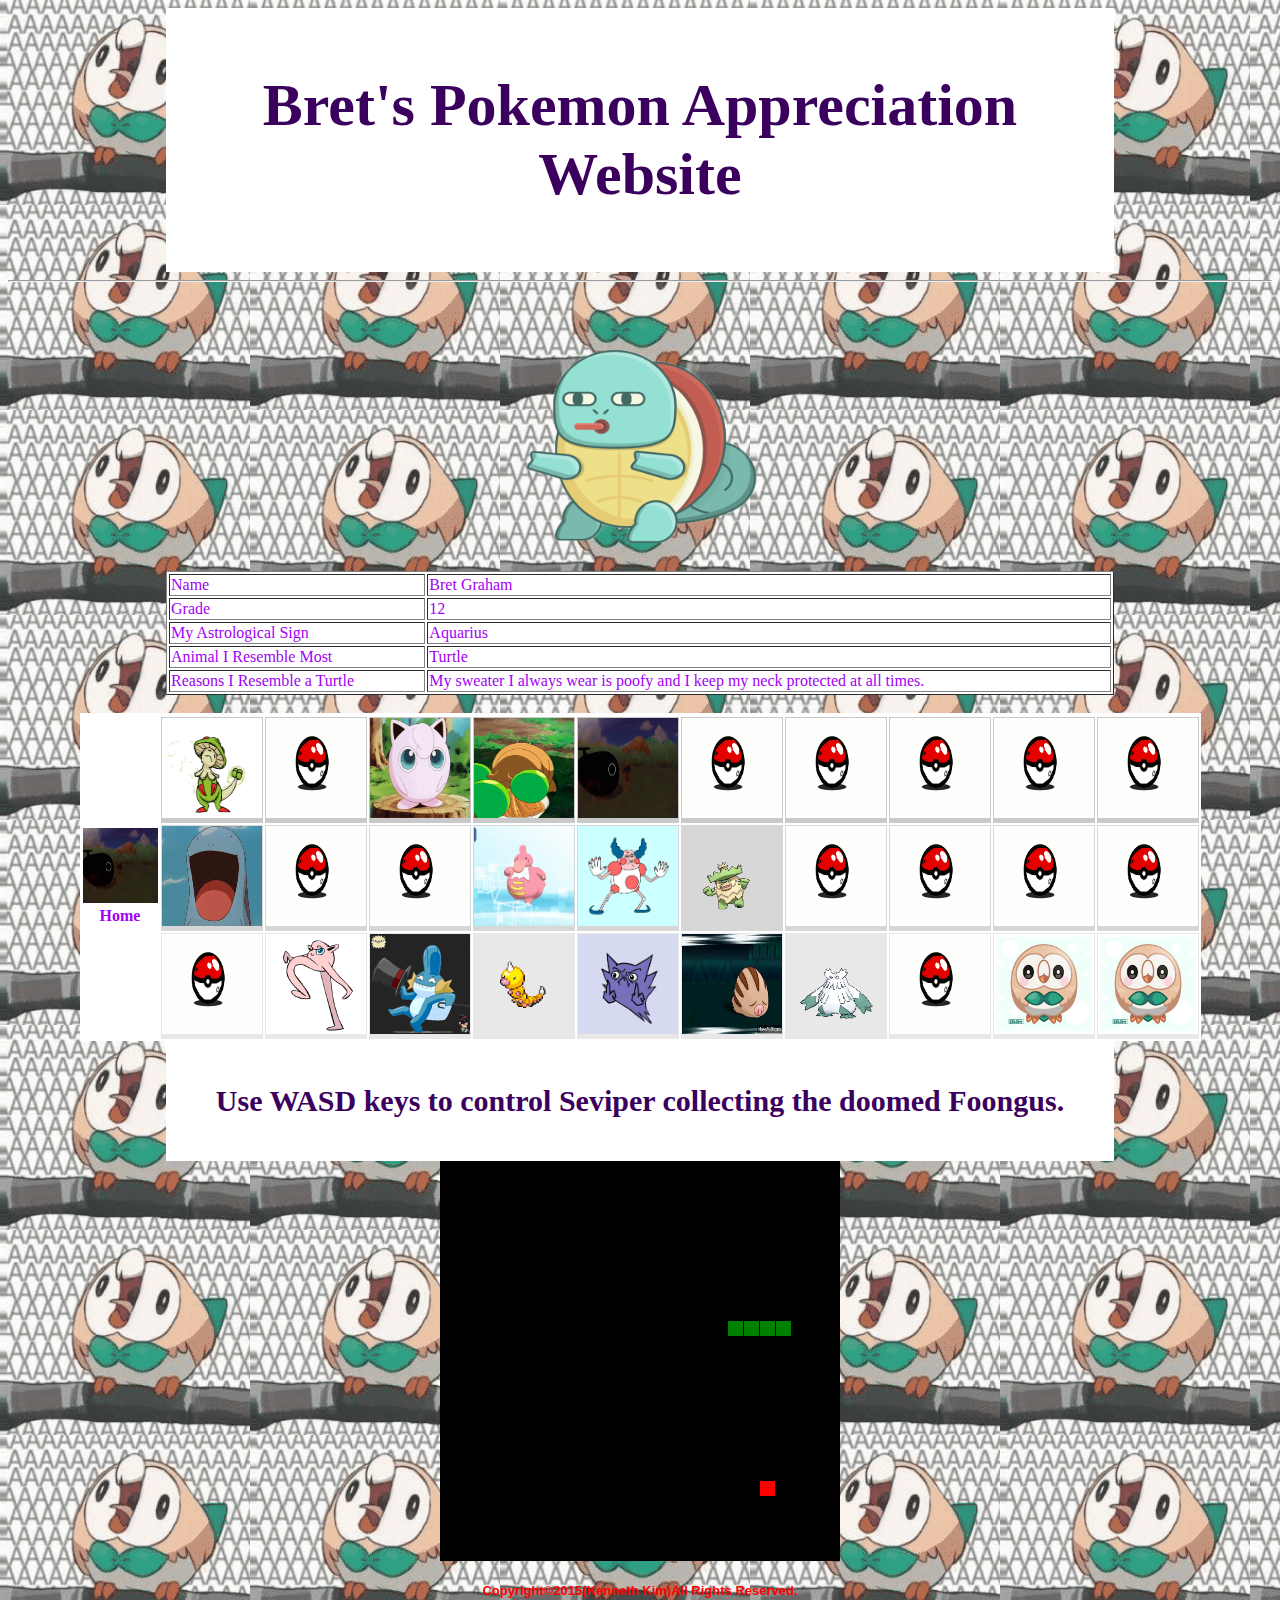
<file: index.html>
<!DOCTYPE html>
<html>

<head>
<title>
My Page
</title>
	
<link rel="stylesheet" href="index.css"/>

</head>

<body background="images/AAAAAAAAAAAAAA" text="##000000" link="#000099" vlink="#ff3300" 
alink="#ff0033">  

	
<table width="75%" border="0.3" bgcolor="#FFFFFF" align="center">
<tr><td><h3>Bret's Pokemon Appreciation Website</h3></td></tr>
</table>


<hr>
<br>
<br>
	
<div align="center">
<img src="images/squirtle" alt="big man" width="358.4" height="240.8">
	
<table width="75%" border="1" bgcolor="#FFFFFF">

<tr>
<td>Name</td>
<td>Bret Graham</td>
</tr>

<tr>
<td>Grade</td>
<td>12</td>
</tr>

<tr>
<td>My Astrological Sign</td>
<td>Aquarius</td>
</tr>

<tr>
<td>Animal I Resemble Most</td>
<td>Turtle</td>
</tr>

<tr>
<td>Reasons I Resemble a Turtle</td>
<td>My sweater I always wear is poofy and I keep my neck protected at all times.</td>
</tr>
	
</table>
	
<br>
	
<table width="75%" table bgcolor="#FFFFFF" 
	
<tr>
<td rowspan="5"><center><a href="index.htm"><img src="images/wailord" width="75" 
height="75" border="0" alt="Bret Graham"></a><b><center>Home</center></b></td>
</tr>	
	
<tr>

<td bgcolor="#C9C9C9"><a href="jackli.html">
<center><img src="images/breloom" width="100" height="100" border="0" 
alt="Jack Li"></center></a></td>
<td bgcolor="#C9C9C9"><a href="xinxu.html">
<center><img src="images/pokeball" width="100" height="100" border="0" 
alt="Xin Xu"></center></a></td>
<td bgcolor="#C9C9C9"><a href="maialenrivas.html">
<center><img src="images/jigglypuff" width="100" height="100" border="0" 
alt="Maialen Rivas"></center></a></td>
<td bgcolor="#C9C9C9"><a href="alyssarosaros.html">
<center><img src="images/bonsly" width="100" height="100" border="0" 
alt="Allysa Rosaros"></center></a></td>
<td bgcolor="#C9C9C9"><a href="bretg.html">
<center><img src="images/wailord" width="100" height="100" border="0" 
alt="Bret Graham"></center></a></td>
<td bgcolor="#C9C9C9"><a href="johnzhang.html">
<center><img src="images/pokeball" width="100" height="100" border="0" 
alt="John Zhang"></center></a></td>
<td bgcolor="#C9C9C9"><a href="thomasyang.html">
<center><img src="images/pokeball" width="100" height="100" border="0" 
alt="Thomas Yang"></center></a></td>
<td bgcolor="#C9C9C9"><a href="helenahuang.html">
<center><img src="images/pokeball" width="100" height="100" border="0" 
alt="Helena Huang"></center></a></td>
<td bgcolor="#C9C9C9"><a href="chancyma.html">
<center><img src="images/pokeball" width="100" height="100" border="0" 
alt="Chancy Ma"></center></a></td>
<td bgcolor="#C9C9C9"><a href="arthurzhang.html">
<center><img src="images/pokeball" width="100" height="100" border="0" 
alt="Arthur Zhang"></center></a></td>

</tr>
	
<tr>

<td bgcolor="#D7D7D7"><a href="nathanielarnoldforster.html">
<center><img src="images/quagsire" width="100" height="100" border="0" 
alt="Nathaniel Arnold-Forster"></center></a></td>
<td bgcolor="#D7D7D7"><a href="ryanhanen.html">
<center><img src="images/pokeball" width="100" height="100" border="0" 
alt="Ryan Hanen"></center></a></td>
<td bgcolor="#D7D7D7"><a href="connorszeto.html">
<center><img src="images/pokeball" width="100" height="100" border="0" 
alt="Connor Szeto"></center></a></td>
<td bgcolor="#D7D7D7"><a href="benjihowland.html">
<center><img src="images/lickilicky" width="100" height="100" border="0" 
alt="Benji Howland"></center></a></td>
<td bgcolor="#D7D7D7"><a href="evanwynen.html">
<center><img src="images/mr mime" width="100" height="100" border="0" 
alt="Evan Wynen"></center></a></td>
<td bgcolor="#D7D7D7"><a href="yoshiokondoh.html">
<center><img src="images/ludicolo" width="100" height="100" border="0" 
alt="Yoshio Kondoh"></center></a></td>
<td bgcolor="#D7D7D7"><a href="henryzhou.html">
<center><img src="images/pokeball" width="100" height="100" border="0" 
alt="Henry Zhou"></center></a></td>
<td bgcolor="#D7D7D7"><a href="andrezou.html">
<center><img src="images/pokeball" width="100" height="100" border="0" 
alt="Andre Zou"></center></a></td>
<td bgcolor="#D7D7D7"><a href="dylanpike.html">
<center><img src="images/pokeball" width="100" height="100" border="0" 
alt="Dylan Pike"></center></a></td>
<td bgcolor="#D7D7D7"><a href="malashiott.html">
<center><img src="images/pokeball" width="100" height="100" border="0" 
alt="Malashi Ott"></center></a></td>
	
</tr>
	
<tr>
	
<td bgcolor="#E8E8E8"><a href="ethankenny.html">
<center><img src="images/pokeball" width="100" height="100" border="0" 
alt="Ethan Kenny"></center></a></td>
<td bgcolor="#E8E8E8"><a href="connollyingram.html">
<center><img src="images/connolly" width="100" height="100" border="0" 
alt="Connolly Ingram"></center></a></td>
<td bgcolor="#E8E8E8"><a href="jacobsims.html">
<center><img src="images/mudkip" width="100" height="100" border="0" 
alt="Jacob Sims"></center></a></td>
<td bgcolor="#E8E8E8"><a href="milesingram.html">
<center><img src="images/weedle" width="100" height="100" border="0" 
alt="Miles Ingram"></center></a></td>
<td bgcolor="#E8E8E8"><a href="maitdavis.html">
<center><img src="images/haunter" width="100" height="100" border="0" 
alt="Mait Davis"></center></a></td>
<td bgcolor="#E8E8E8"><a href="jordanross.html">
<center><img src="images/swinub" width="100" height="100" border="0" 
alt="Jordan Ross"></center></a></td>
<td bgcolor="#E8E8E8"><a href="jameslawless.html">
<center><img src="images/abomasnow" width="100" height="100" border="0" 
alt="James Lawless"></center></a></td>
<td bgcolor="#E8E8E8"><a href="ethanmccorquodale.html">
<center><img src="images/pokeball" width="100" height="100" border="0" 
alt="=Ethan McCorquodale"></center></a></td>
<td bgcolor="#E8E8E8"><a href="sorry.html">
<center><img src="images/rowlet confusion" width="100" height="100" border="0" 
alt="Sorry, Nobody Sits Here"></center></a></td>
<td bgcolor="#E8E8E8"><a href="sorry.html">
<center><img src="images/rowlet confusion" width="100" height="100" border="0" 
alt="Sorry, Nobody Sits Here"></center></a></td>

</tr>
	
</table>
	

	
<table width="75%" border="0.3" bgcolor="#FFFFFF" align="center">
<tr><td><h4>Use WASD keys to control Seviper collecting the doomed Foongus.</h4></td></tr>
</table>




<canvas width="400" height="400" id="game"></canvas>
<script>
var canvas = document.getElementById('game');
var context = canvas.getContext('2d');
var grid = 16;
var count = 0;
  
var snake = {
  x: 160,
  y: 160,
  
  // snake velocity. moves one grid length every frame in either the x or y direction
  dx: grid,
  dy: 0,
  
  // keep track of all grids the snake body occupies
  cells: [],
  
  // length of the snake. grows when eating an apple
  maxCells: 4
};
var apple = {
  x: 320,
  y: 320
};
// get random whole numbers in a specific range
// @see https://stackoverflow.com/a/1527820/2124254
function getRandomInt(min, max) {
  return Math.floor(Math.random() * (max - min)) + min;
}
// game loop
function loop() {
  requestAnimationFrame(loop);
  // slow game loop to 15 fps instead of 60 (60/15 = 4)
  if (++count < 4) {
    return;
  }
  count = 0;
  context.clearRect(0,0,canvas.width,canvas.height);
  // move snake by it's velocity
  snake.x += snake.dx;
  snake.y += snake.dy;
  // wrap snake position horizontally on edge of screen
  if (snake.x < 0) {
    snake.x = canvas.width - grid;
  }
  else if (snake.x >= canvas.width) {
    snake.x = 0;
  }
  
  // wrap snake position vertically on edge of screen
  if (snake.y < 0) {
    snake.y = canvas.height - grid;
  }
  else if (snake.y >= canvas.height) {
    snake.y = 0;
  }
  // keep track of where snake has been. front of the array is always the head
  snake.cells.unshift({x: snake.x, y: snake.y});
  // remove cells as we move away from them
  if (snake.cells.length > snake.maxCells) {
    snake.cells.pop();
  }
  // draw apple
  context.fillStyle = 'red';
  context.fillRect(apple.x, apple.y, grid-1, grid-1);
  // draw snake one cell at a time
  context.fillStyle = 'green';
  snake.cells.forEach(function(cell, index) {
    
    // drawing 1 px smaller than the grid creates a grid effect in the snake body so you can see how long it is
    context.fillRect(cell.x, cell.y, grid-1, grid-1);  
    // snake ate apple
    if (cell.x === apple.x && cell.y === apple.y) {
      snake.maxCells++;
      // canvas is 400x400 which is 25x25 grids 
      apple.x = getRandomInt(0, 25) * grid;
      apple.y = getRandomInt(0, 25) * grid;
    }
    // check collision with all cells after this one (modified bubble sort)
    for (var i = index + 1; i < snake.cells.length; i++) {
      
      // snake occupies same space as a body part. reset game
      if (cell.x === snake.cells[i].x && cell.y === snake.cells[i].y) {
        snake.x = 160;
        snake.y = 160;
        snake.cells = [];
        snake.maxCells = 4;
        snake.dx = grid;
        snake.dy = 0;
        apple.x = getRandomInt(0, 25) * grid;
        apple.y = getRandomInt(0, 25) * grid;
      }
    }
  });
}
// listen to keyboard events to move the snake
document.addEventListener('keydown', function(e) {
  // prevent snake from backtracking on itself by checking that it's 
  // not already moving on the same axis (pressing left while moving
  // left won't do anything, and pressing right while moving left
  // shouldn't let you collide with your own body)
  
  // left arrow key
  if (e.which === 65 && snake.dx === 0) {
    snake.dx = -grid;
    snake.dy = 0;
  }
  // up arrow key
  else if (e.which === 87 && snake.dy === 0) {
    snake.dy = -grid;
    snake.dx = 0;
  }
  // right arrow key
  else if (e.which === 68 && snake.dx === 0) {
    snake.dx = grid;
    snake.dy = 0;
  }
  // down arrow key
  else if (e.which === 83 && snake.dy === 0) {
    snake.dy = grid;
    snake.dx = 0;
  }
});
// start the game
requestAnimationFrame(loop);
</script>	
		
		
		
		
<p>
<b>
<font color="#ff0000" size="2" face="arial">
	Copyright&copy;2015(Kenneth Kim)All Rights Reserved.
</b>
</font>
</p>


</div>
</body>
</html>
</file>
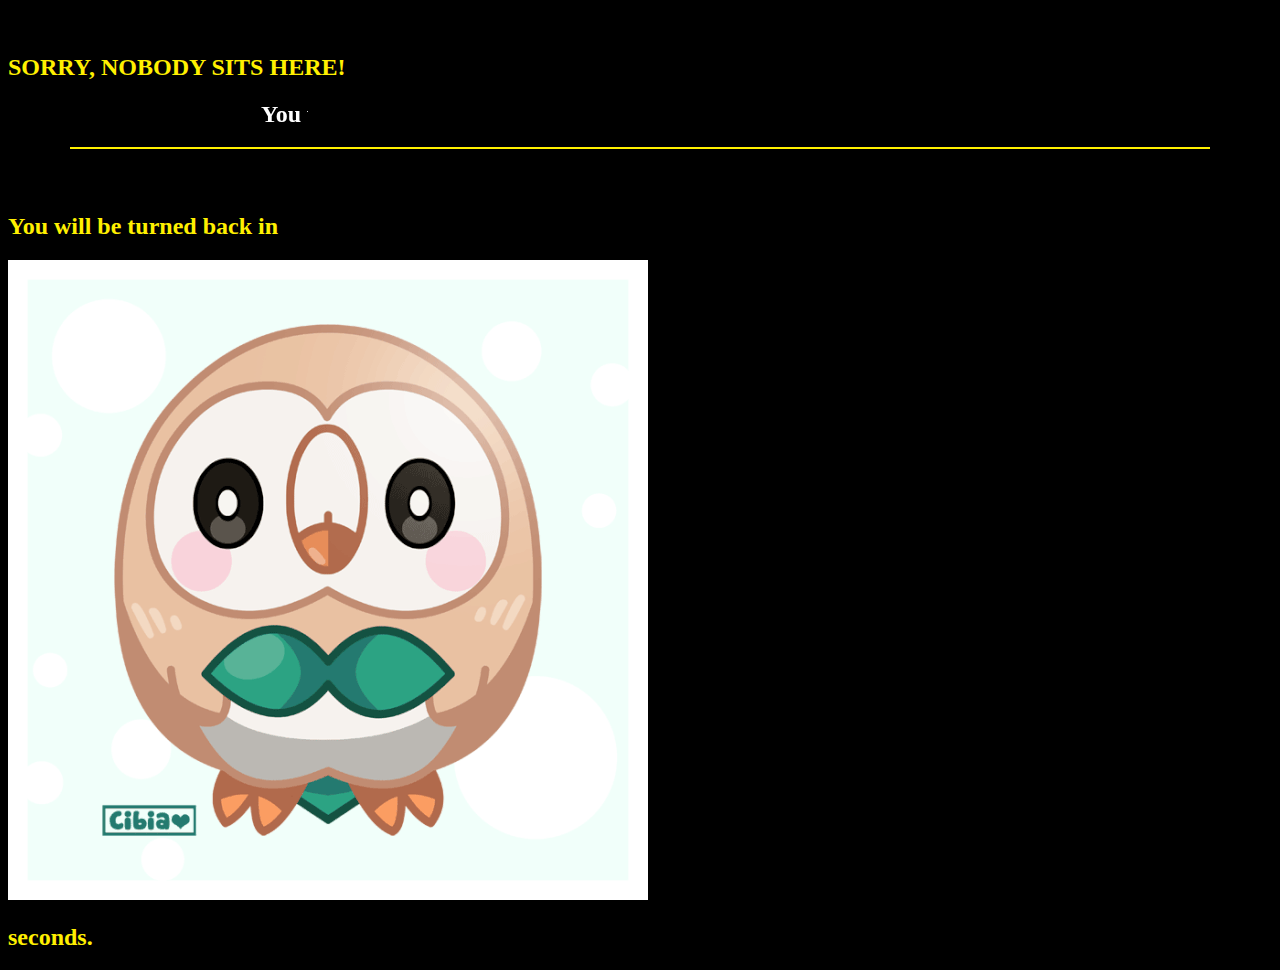
<file: sorry.html>
<!doctype html>
<html>

    <head>
        <title>Refresh
        </title>
        <meta http-equiv="refresh" content="6; url=https://broatsky.github.io/test/">
    </head>

    <body bgcolor="#000000" text="FFF000">

        <p>&nbsp;</p>
        <div alight="center">

            
<h2>SORRY, NOBODY SITS HERE!</h2> 

            <p><b><font size="5" color="#FFFFFF"><marquee width="300" align="middle" height="24">You will be returned to the main page.</marquee></font></b>
            </p>

            <hr color="#FFF000" width="90%">
            <br>
            <br>

            
<h2 style="#FFF000">You will be turned back in</h2>

            <p>
                <img src="images/rowlet confusion" border="0" alt="NOBODY SITS HERE!">
            </p>

            
<h2 style="#FFF000">seconds.</h2>


        </div>
    </body>

</html>
</file>
<file: index.css>
/* CSS Document */

h3 {
	font-size: 60px;
	text-align: center;
	color: #3B005E;
}

h4 {
	font-size: 30px;
	text-align: center;
	color: #3B005E;
}

p {
	color: #BD3AF7;
	text-align: center;
}

td {
	color: #A200F5;
}

canvas {
	background-color: black;
}
</file>
